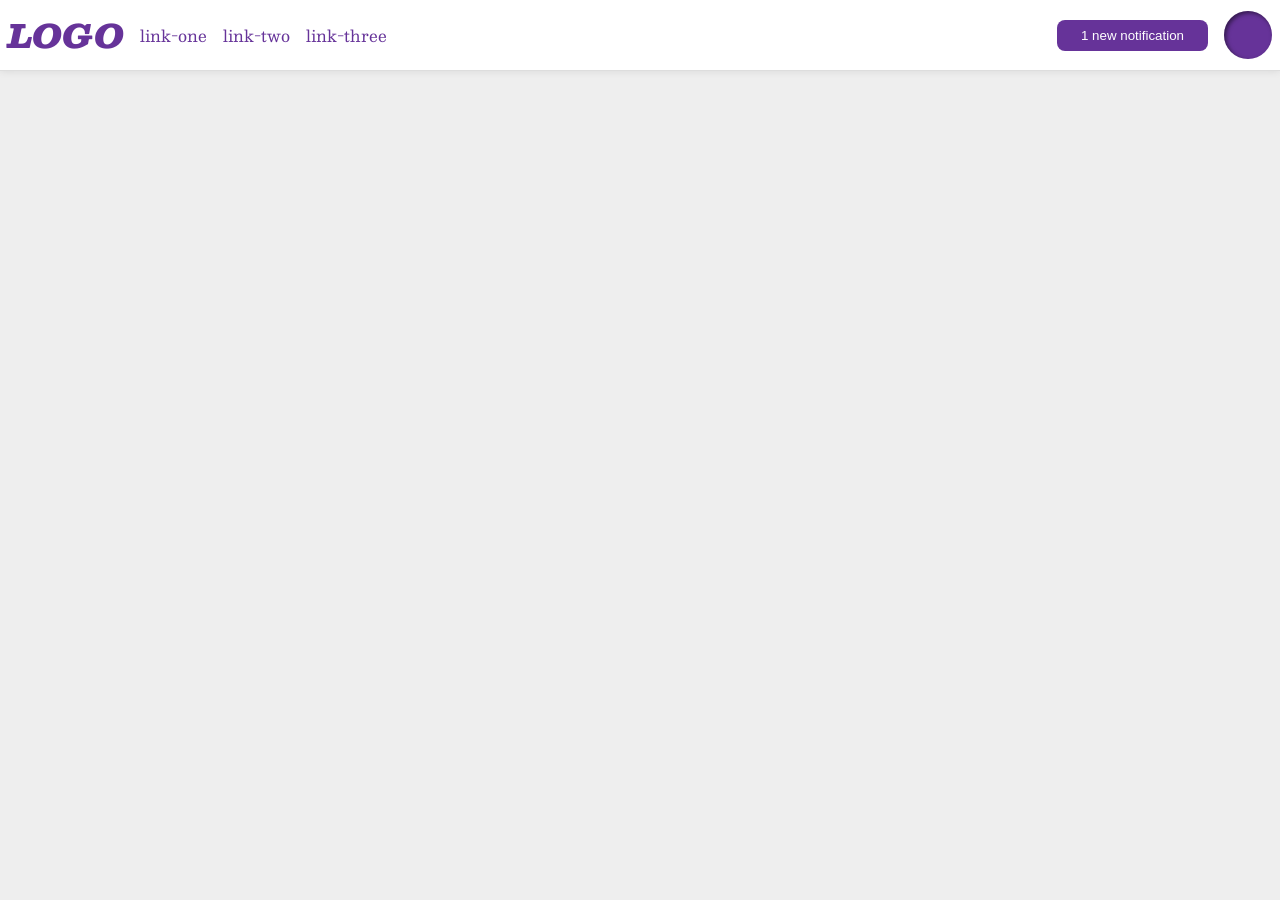
<file: foundations/flex/03-flex-header-2/index.html>
<!DOCTYPE html>
<html lang="en">
  <head>
    <meta charset="UTF-8">
    <meta http-equiv="X-UA-Compatible" content="IE=edge">
    <meta name="viewport" content="width=device-width, initial-scale=1.0">
    <title>Flex Header 2</title>
    <link rel="stylesheet" href="style.css">
  </head>
  <body>
    <div class="header">
      <div class = "left">
        <div class="logo">
          LOGO
        </div>
        <ul class="links">
          <li><a href="https://google.com">link-one</a></li>
          <li><a href="https://google.com">link-two</a></li>
          <li><a href="https://google.com">link-three</a></li>
        </ul>
      </div>
      <div class = "right">
        <button class="notifications">
          1 new notification
        </button>
        <div class="profile-image"></div>
    </div>
    </div>
  </body>
</html>
</file>
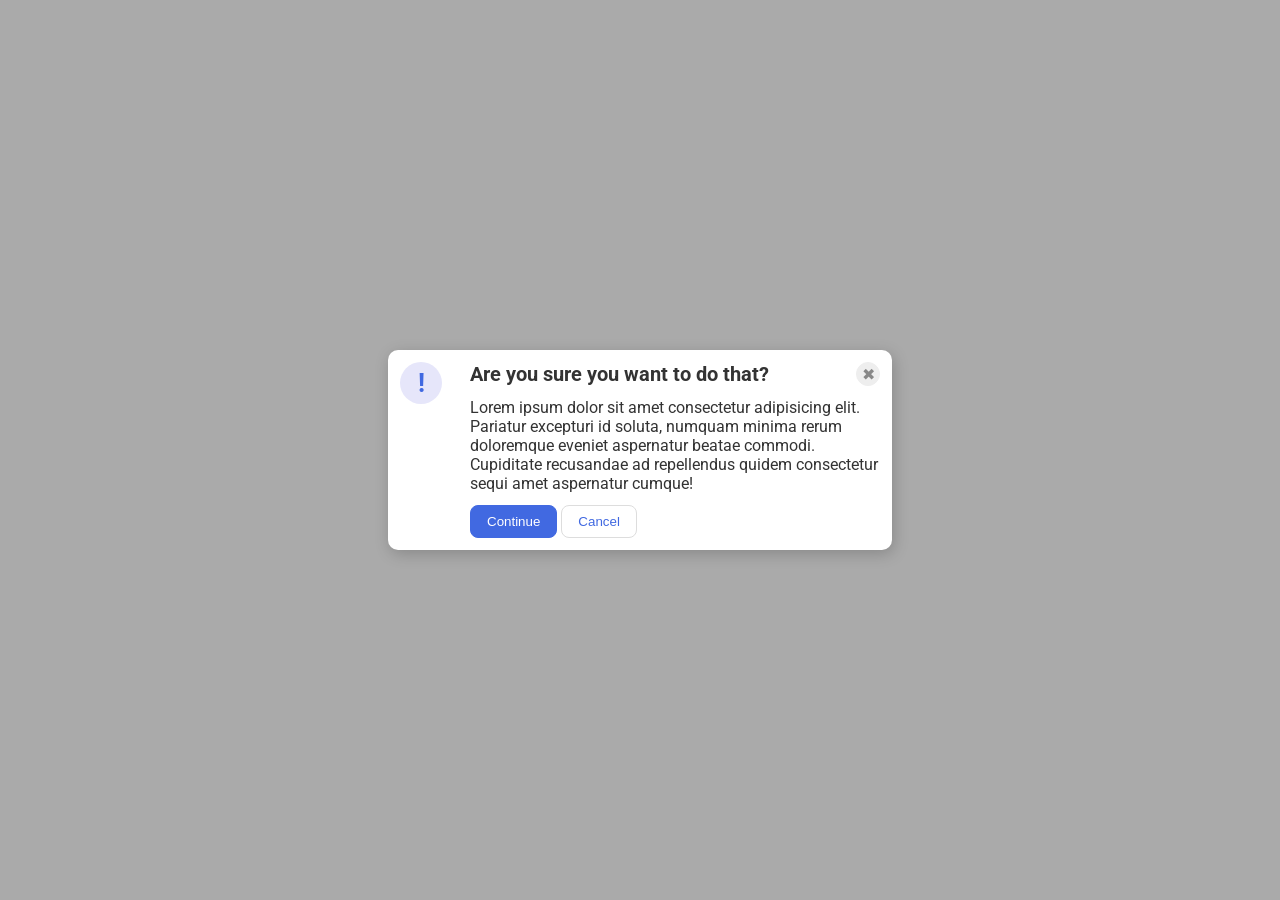
<file: foundations/flex/05-flex-modal/index.html>
<!doctype html>
<html lang="en">
  <head>
    <meta charset="UTF-8" />
    <meta http-equiv="X-UA-Compatible" content="IE=edge" />
    <meta name="viewport" content="width=device-width, initial-scale=1.0" />
    <link rel="stylesheet" href="style.css" />
    <title>Modal</title>
  </head>
  <body>
    <div class="modal">
      <div class="icon">!</div>
      <div class="container">
        <div class="header">
          Are you sure you want to do that?
          <button class="close-button">✖</button>
        </div>
        <div class="text">
          Lorem ipsum dolor sit amet consectetur adipisicing elit. Pariatur
          excepturi id soluta, numquam minima rerum doloremque eveniet
          aspernatur beatae commodi. Cupiditate recusandae ad repellendus quidem
          consectetur sequi amet aspernatur cumque!
        </div>
        <button class="continue">Continue</button>
        <button class="cancel">Cancel</button>
      </div>
    </div>
  </body>
</html>
</file>
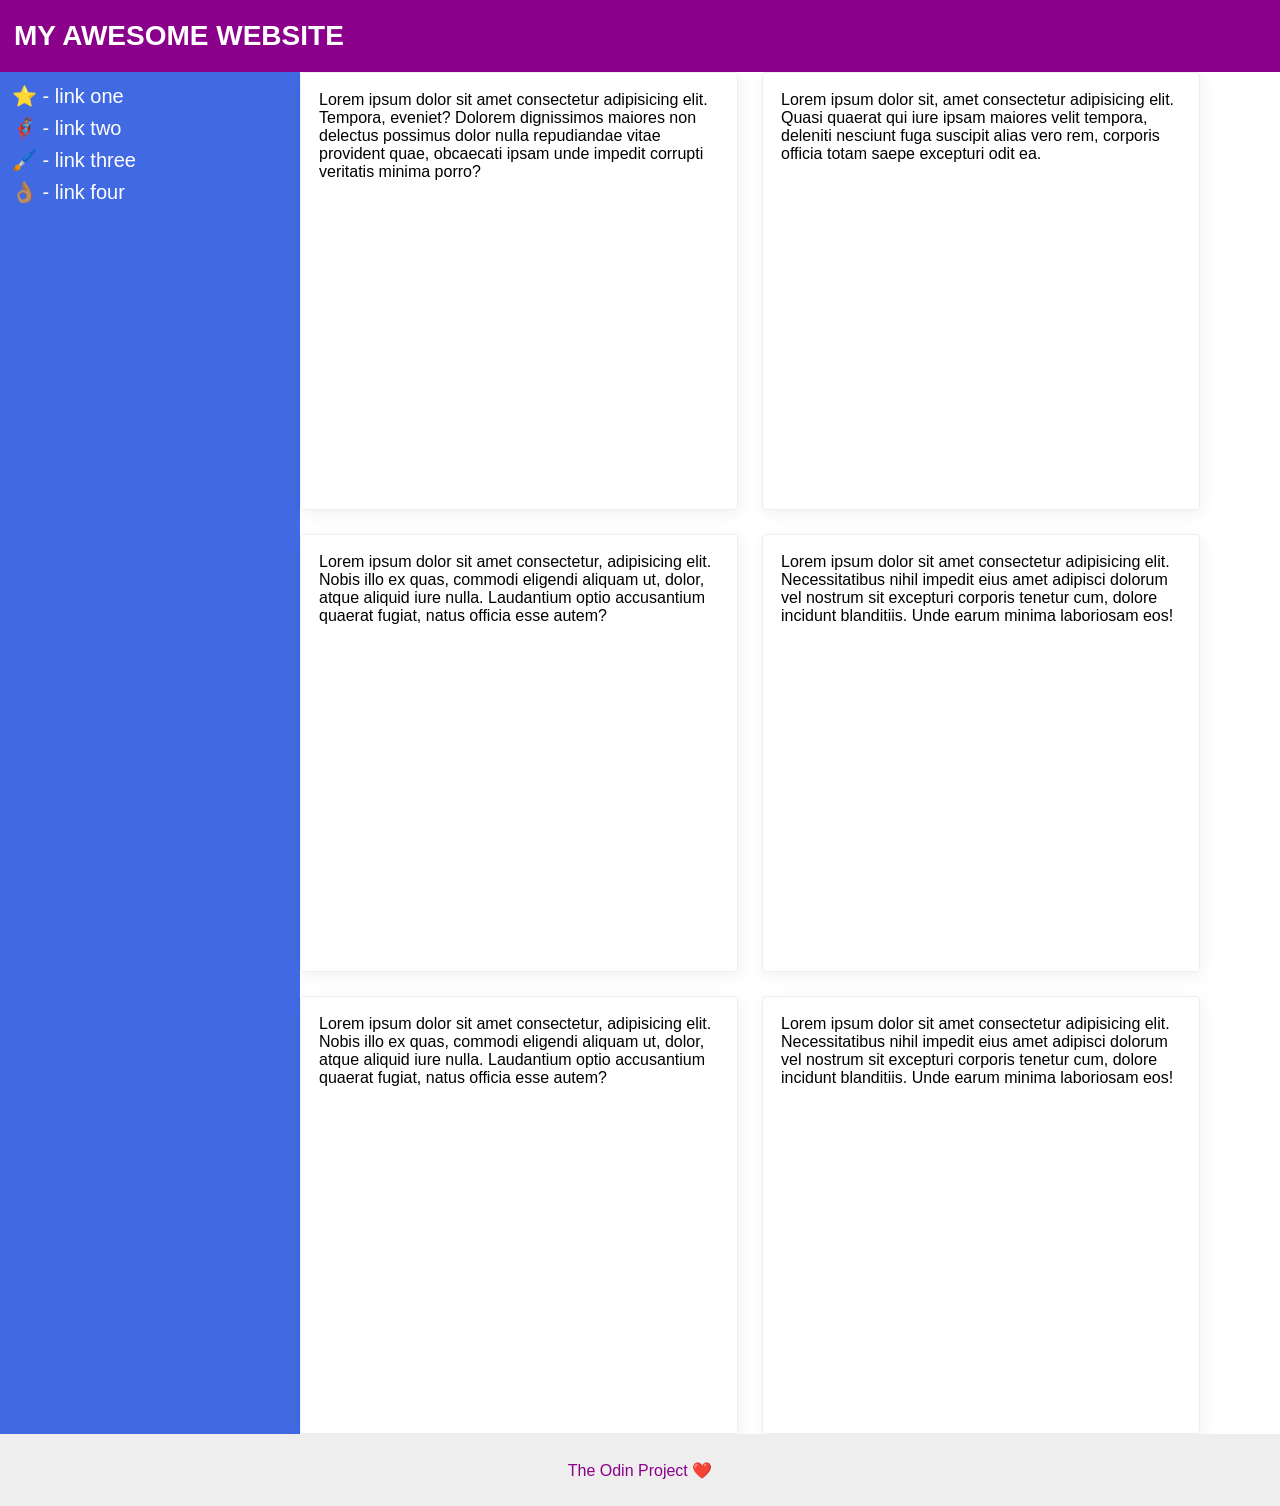
<file: foundations/flex/07-flex-layout-2/index.html>
<!doctype html>
<html lang="en">
  <head>
    <meta charset="UTF-8" />
    <meta http-equiv="X-UA-Compatible" content="IE=edge" />
    <meta name="viewport" content="width=device-width, initial-scale=1.0" />
    <title>The Holy Grail</title>
    <link rel="stylesheet" href="style.css" />
  </head>
  <body>
    <div class="header">MY AWESOME WEBSITE</div>
    <div class="main">
      <div class="sidebar">
        <ul>
          <li><a href="#">⭐ - link one</a></li>
          <li><a href="#">🦸🏽‍♂️ - link two</a></li>
          <li><a href="#">🖌️ - link three</a></li>
          <li><a href="#">👌🏽 - link four</a></li>
        </ul>
      </div>
      <div class="container">
        <div class="card">
          Lorem ipsum dolor sit amet consectetur adipisicing elit. Tempora,
          eveniet? Dolorem dignissimos maiores non delectus possimus dolor nulla
          repudiandae vitae provident quae, obcaecati ipsam unde impedit
          corrupti veritatis minima porro?
        </div>
        <div class="card">
          Lorem ipsum dolor sit, amet consectetur adipisicing elit. Quasi
          quaerat qui iure ipsam maiores velit tempora, deleniti nesciunt fuga
          suscipit alias vero rem, corporis officia totam saepe excepturi odit
          ea.
        </div>
        <div class="card">
          Lorem ipsum dolor sit amet consectetur, adipisicing elit. Nobis illo
          ex quas, commodi eligendi aliquam ut, dolor, atque aliquid iure nulla.
          Laudantium optio accusantium quaerat fugiat, natus officia esse autem?
        </div>
        <div class="card">
          Lorem ipsum dolor sit amet consectetur adipisicing elit.
          Necessitatibus nihil impedit eius amet adipisci dolorum vel nostrum
          sit excepturi corporis tenetur cum, dolore incidunt blanditiis. Unde
          earum minima laboriosam eos!
        </div>
        <div class="card">
          Lorem ipsum dolor sit amet consectetur, adipisicing elit. Nobis illo
          ex quas, commodi eligendi aliquam ut, dolor, atque aliquid iure nulla.
          Laudantium optio accusantium quaerat fugiat, natus officia esse autem?
        </div>
        <div class="card">
          Lorem ipsum dolor sit amet consectetur adipisicing elit.
          Necessitatibus nihil impedit eius amet adipisci dolorum vel nostrum
          sit excepturi corporis tenetur cum, dolore incidunt blanditiis. Unde
          earum minima laboriosam eos!
        </div>
      </div>
    </div>
    <div class="footer">The Odin Project ❤️</div>
  </body>
</html>
</file>
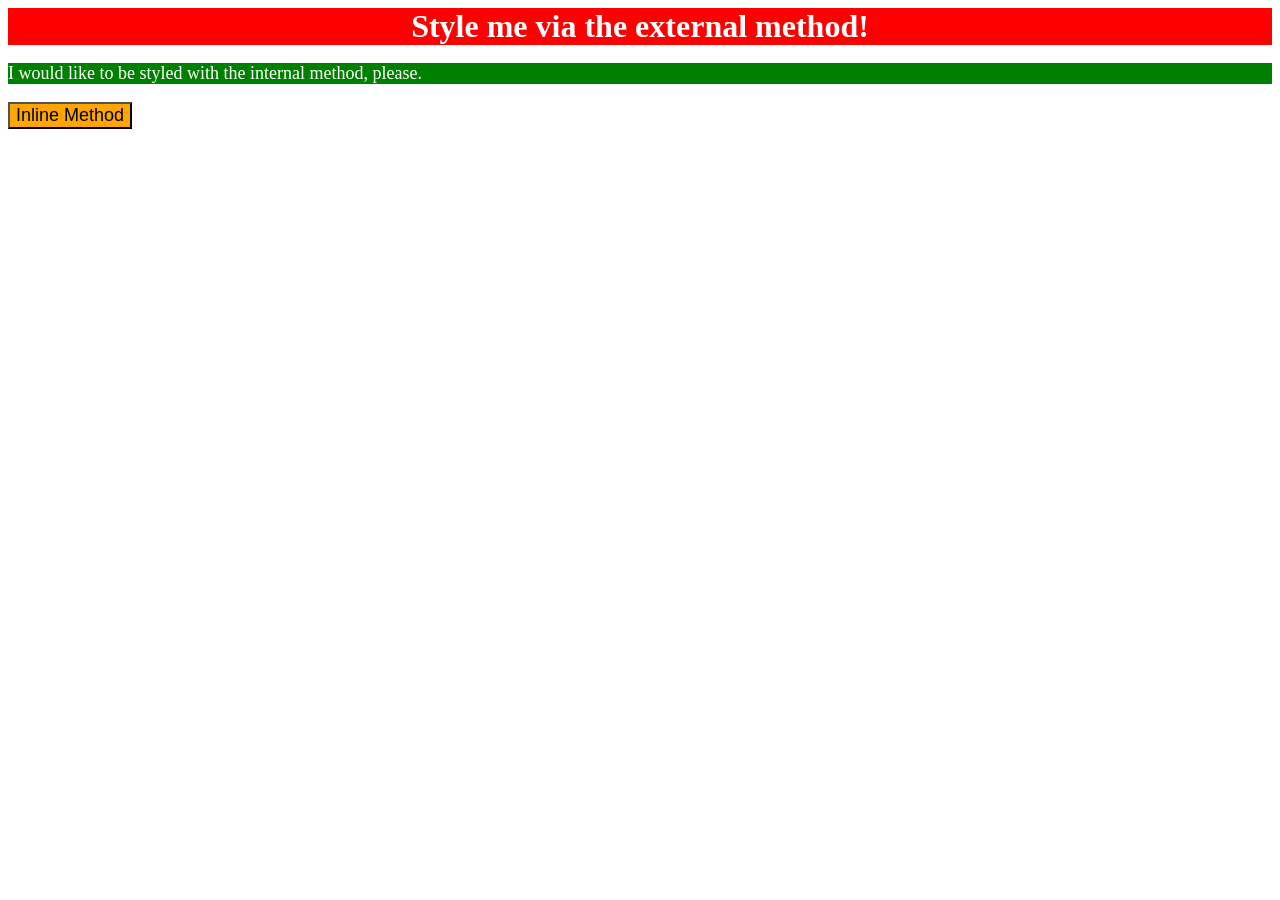
<file: foundations/intro-to-css/01-css-methods/index.html>
<!DOCTYPE html>
<html lang="en">
  <head>
    <meta charset="UTF-8">
    <meta http-equiv="X-UA-Compatible" content="IE=edge">
    <meta name="viewport" content="width=device-width, initial-scale=1.0">
    <link rel="stylesheet" href="css/styles.css">
    <title>Methods for Adding CSS</title>
    <style>
      p {
        background-color: green;
        color: white;
        font-size: 18px;
      }
    </style>
  </head>
  <body>
    <div>Style me via the external method!</div>
    <p>I would like to be styled with the internal method, please.</p>
    <button style="background-color: orange; font-size: 18px;">Inline Method</button>
  </body>
</html>
</file>
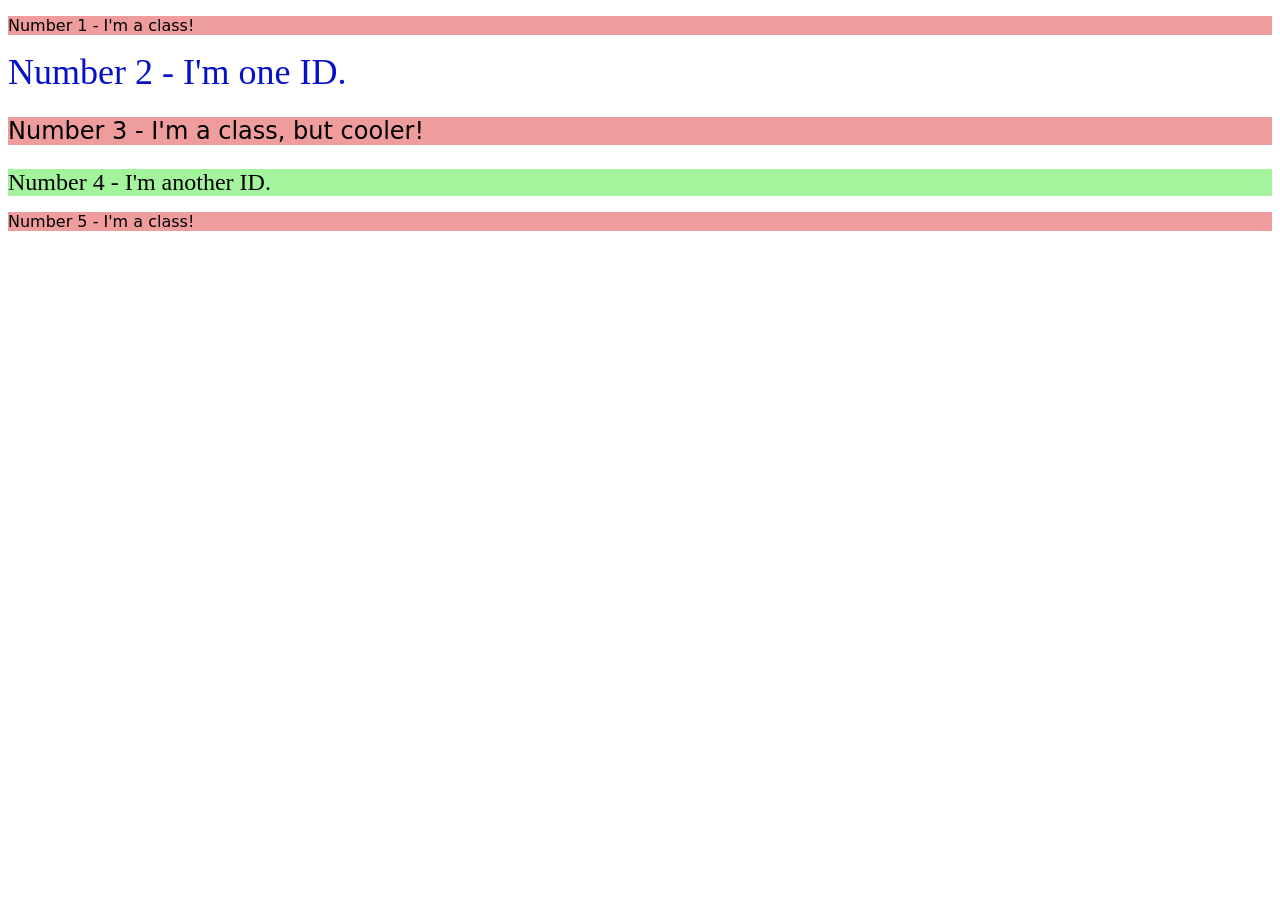
<file: foundations/intro-to-css/02-class-id-selectors/index.html>
<!DOCTYPE html>
<html lang="en">
  <head>
    <meta charset="UTF-8">
    <meta http-equiv="X-UA-Compatible" content="IE=edge">
    <meta name="viewport" content="width=device-width, initial-scale=1.0">
    <title>Class and ID Selectors</title>
    <link rel="stylesheet" href="style.css">
  </head>
  <body>
    <p class="normal">Number 1 - I'm a class!</p>
    <div id="second">Number 2 - I'm one ID.</div>
    <p class="normal cool">Number 3 - I'm a class, but cooler!</p>
    <div id="fourth">Number 4 - I'm another ID.</div>
    <p class="normal">Number 5 - I'm a class!</p>
  </body>
</html>
</file>
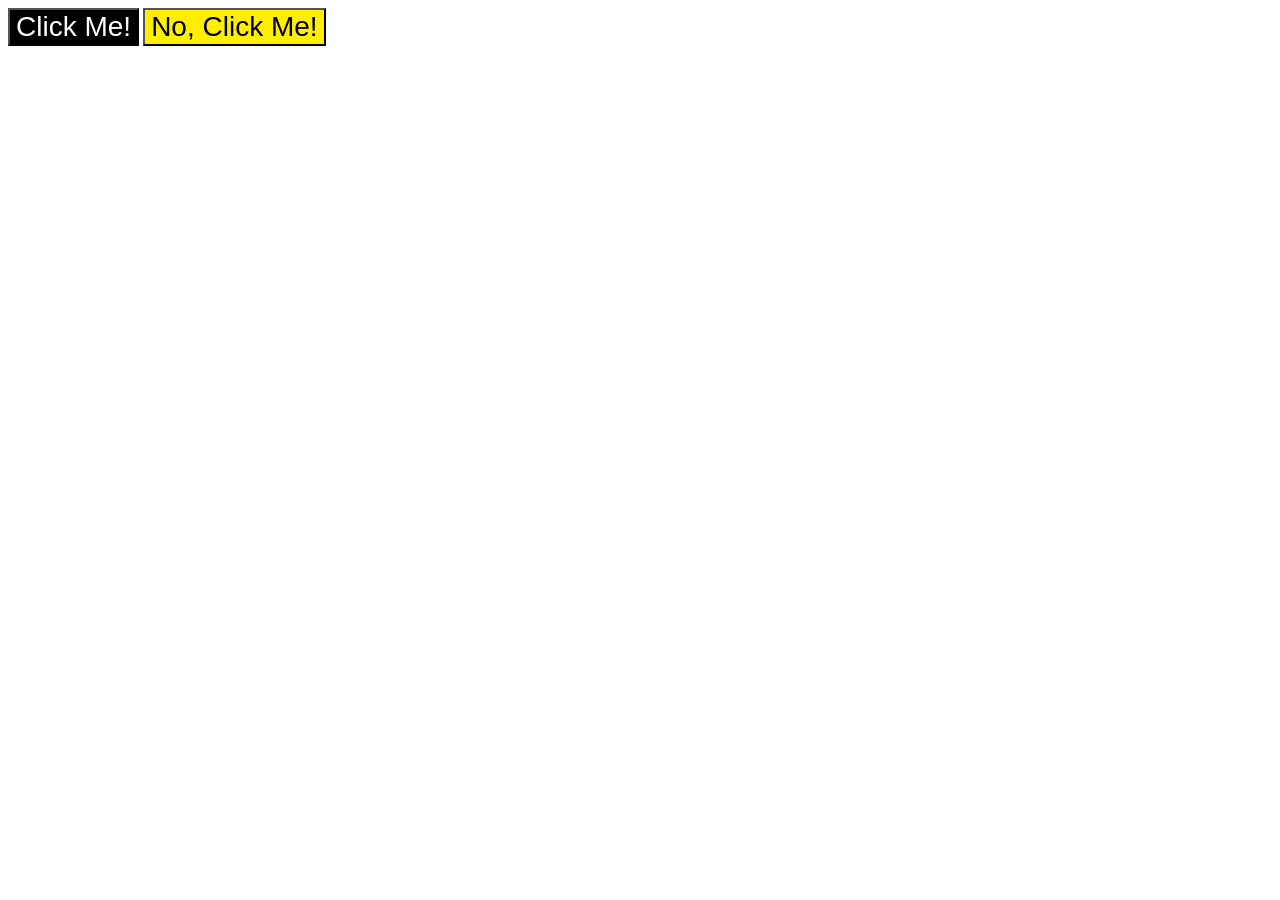
<file: foundations/intro-to-css/03-grouping-selectors/index.html>
<!DOCTYPE html>
<html lang="en">
  <head>
    <meta charset="UTF-8">
    <meta http-equiv="X-UA-Compatible" content="IE=edge">
    <meta name="viewport" content="width=device-width, initial-scale=1.0">
    <title>Grouping Selectors</title>
    <link rel="stylesheet" href="style.css">
  </head>
  <body>
    <button class="black_button">Click Me!</button>
    <button class="yellow_button">No, Click Me!</button>
  </body>
</html>
</file>
<file: foundations/flex/03-flex-header-2/style.css>
/* this is some magical font-importing.  
you'll learn about it later. */
@import url('https://fonts.googleapis.com/css2?family=Besley:ital,wght@0,400;1,900&display=swap');

body {
  margin: 0;
  background: #eee;
  font-family: Besley, serif;
}

.header {
  background: white;
  border-bottom: 1px solid #ddd;
  box-shadow: 0 0 8px rgba(0,0,0,.1);
  display: flex;
  justify-content: space-between;
  padding: 8px;
}

.profile-image {
  background: rebeccapurple;
  box-shadow: inset 2px 2px 4px rgba(0,0,0,.5);
  border-radius: 50%;
  width: 48px;
  height: 48px;
}

.logo {
  color: rebeccapurple;
  font-size: 32px;
  font-weight: 900;
  font-style: italic;
}

button {
  border: none;
  border-radius: 8px;
  background: rebeccapurple;
  color: white;
  padding: 8px 24px;
}

a {
  /* this removes the line under our links */
  text-decoration: none;
  color: rebeccapurple;
}

ul {
  list-style-type: none;
  display: flex;
  margin: 0px;
  padding: 0px;
  gap: 16px;
}

.left, .right {
 display: flex;
 align-items: center;
 gap: 16px
}
</file>
<file: foundations/flex/05-flex-modal/style.css>
@import url('https://fonts.googleapis.com/css2?family=Roboto:wght@400;700&display=swap');

html,
body {
  height: 100%;
}

body {
  font-family: Roboto, sans-serif;
  margin: 0;
  background: #aaa;
  color: #333;
  /* I'll give you this one for free lol */
  display: flex;
  align-items: center;
  justify-content: center;
}

.modal {
  background: white;
  width: 480px;
  border-radius: 10px;
  box-shadow: 2px 4px 16px rgba(0, 0, 0, 0.2);
  padding: 12px;
  gap: 16px;
  display: flex;
}

.icon {
  color: royalblue;
  font-size: 26px;
  font-weight: 700;
  background: lavender;
  width: 42px;
  height: 42px;
  border-radius: 50%;
  display: flex;
  align-items: center;
  justify-content: center;
  flex-shrink: 0;
}

.close-button {
  background: #eee;
  border-radius: 50%;
  color: #888;
  font-weight: 400;
  font-size: 16px;
  height: 24px;
  width: 24px;
  display: flex;
  align-items: center;
  justify-content: center;
  border: 1px solid #eee;
  padding: 0;
}

button {
  cursor: pointer;
  padding: 8px 16px;
  border-radius: 8px;
}

button.continue {
  background: royalblue;
  border: 1px solid royalblue;
  color: white;
}

button.cancel {
  background: white;
  border: 1px solid #ddd;
  color: royalblue;
}

.header {
  display: flex;
  justify-content: space-between;
  align-items: center;
  font-weight: bold;
  font-size: 1.25rem;
  margin-bottom: 12px;
}

.container {
  margin-left: 12px;
}

.text {
  margin-bottom: 12px;
}
</file>
<file: foundations/flex/07-flex-layout-2/style.css>
body {
  font-family:
    -apple-system, BlinkMacSystemFont, 'Segoe UI', Roboto, Oxygen, Ubuntu,
    Cantarell, 'Open Sans', 'Helvetica Neue', sans-serif;
  margin: 0;
  min-height: 100vh;
  display: flex;
  flex-direction: column;
}

.header {
  height: 72px;
  background: darkmagenta;
  color: white;
  padding: 0 14px;
  display: flex;
  font-size: 1.75rem;
  font-weight: 700;
  align-items: center;
}

.footer {
  height: 72px;
  background: #eee;
  color: darkmagenta;
  display: flex;
  align-items: center;
  justify-content: center;
}

.sidebar {
  width: 300px;
  background: royalblue;
  box-sizing: border-box;
  display: flex;
  padding: 12px;
  flex-shrink: 0;
}

.card {
  border: 1px solid #eee;
  box-shadow: 2px 4px 16px rgba(0, 0, 0, 0.06);
  border-radius: 4px;
  width: 400px;
  height: 400px;
  padding: 18px;
}

.container {
  display: flex;
  padding: 48;
  gap: 24px;
  flex-wrap: wrap;
}

ul {
  list-style: none;
  padding: 0;
  margin: 0;
}

li {
  margin-bottom: 8px;
}

a {
  text-decoration: none;
  color: white;
  font-size: 1.25rem;
}

.main {
  display: flex;
  flex: 1;
}
</file>
<file: foundations/intro-to-css/01-css-methods/css/styles.css>
div {
    background-color:red;
    color:white;
    text-align: center;
    font-weight: bold;
    font-size: 32px;
}
</file>
<file: foundations/intro-to-css/02-class-id-selectors/style.css>
/* Add CSS Styling */

.normal
 {
    background-color: rgb(238, 156, 156);
    font-family: Verdana,"DejaVu Sans", sans-serif;
}

#second {
    color: rgb(4, 17, 201);
    font-size: 36px;
}

.cool {
    font-size: 24px;
}

#fourth {
    background-color: rgb(164, 243, 157);
    font-size: 24px;
}
</file>
<file: foundations/intro-to-css/03-grouping-selectors/style.css>
/* Add CSS Styling */
.black_button,
.yellow_button {
    font-size: 28px;
    font-family: Helvetica, "Times New Roman", sans-serif;
}

.black_button {
    background-color: hsl(0, 0%, 0%);
    color: #ffffff;
}

.yellow_button {
    background-color: rgb(255, 238, 0);
}
</file>
